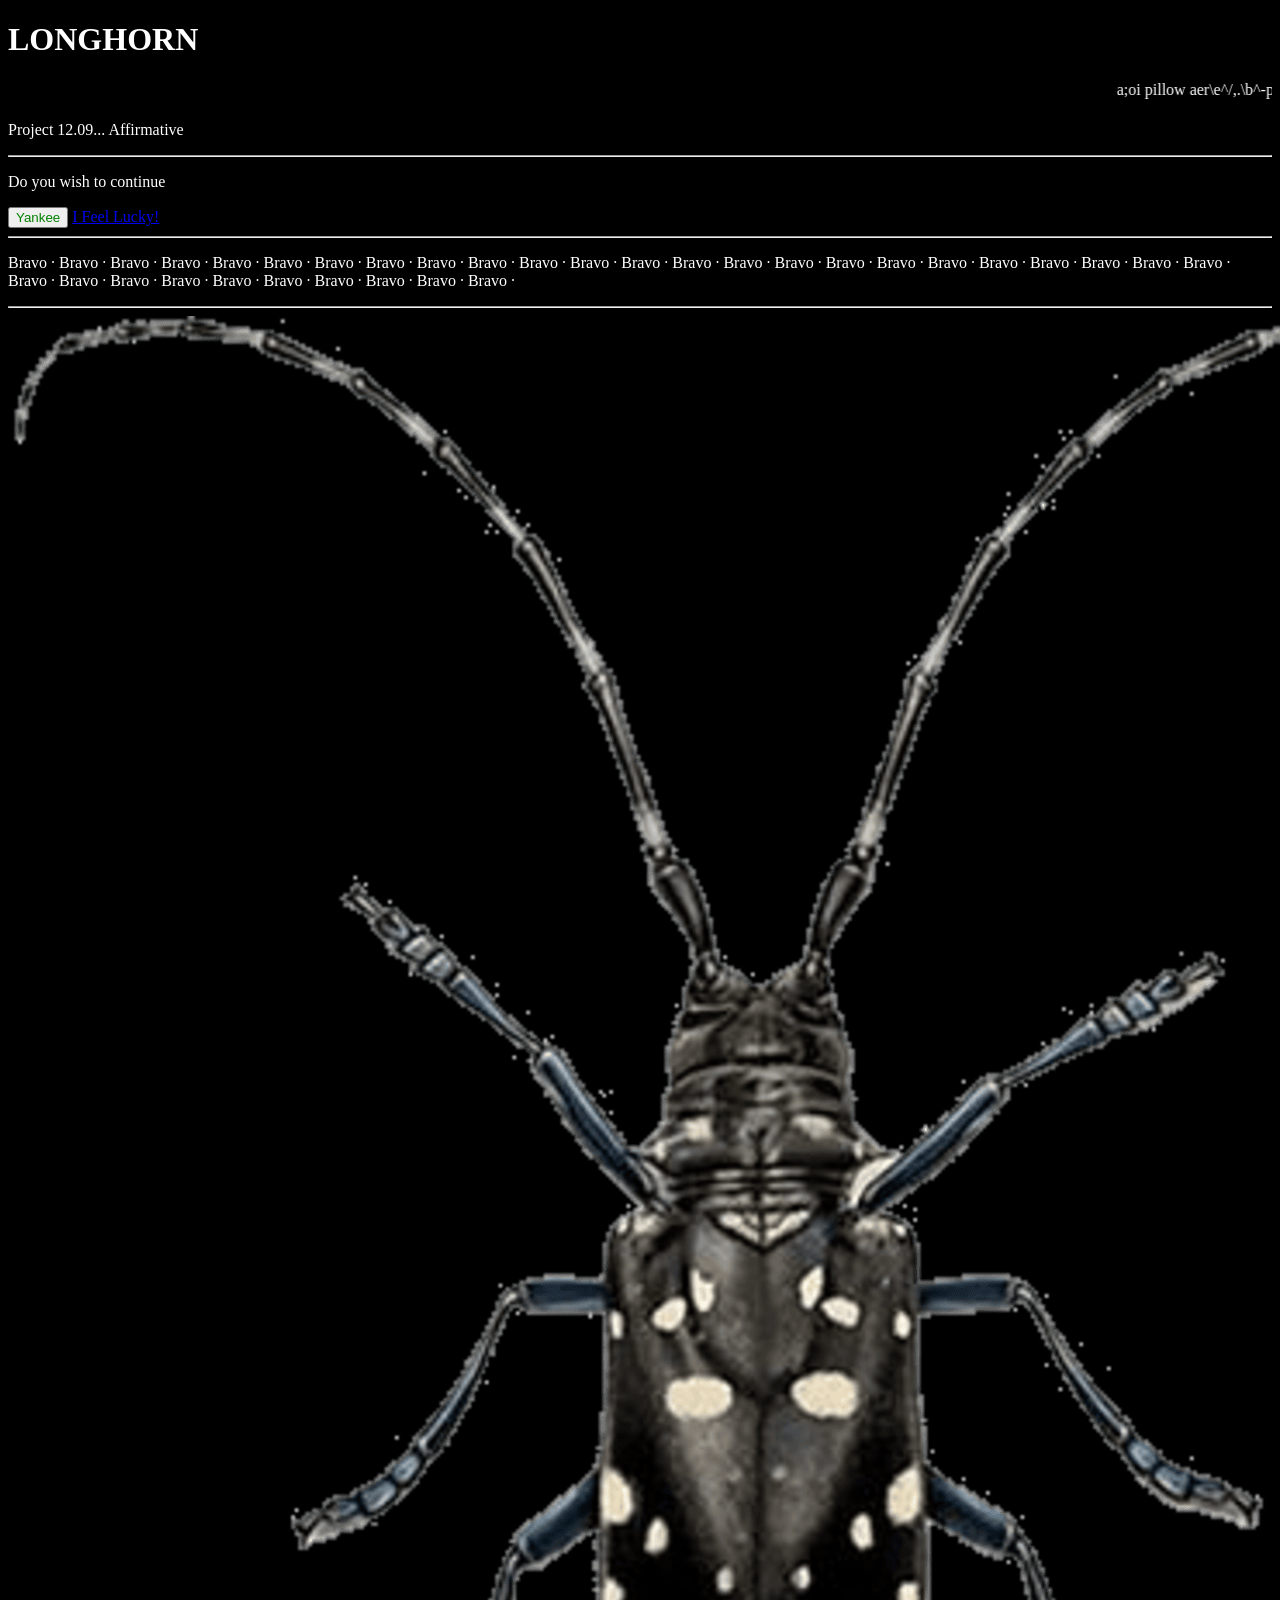
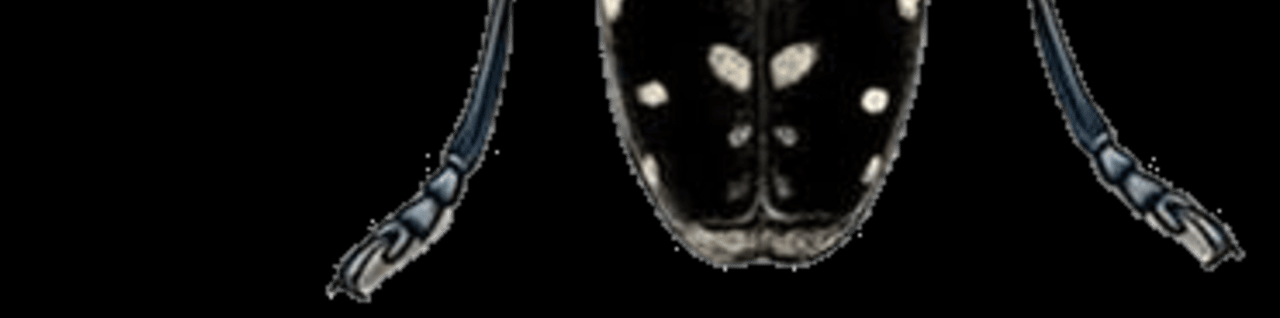
<file: index.html>
<!DOCTYPE HTML>
 
<HTML>
    <head>
         <meta charset="UTF-8">
    <title>Longhorn 12.09</title>
    <link rel="stylesheet" href="lgs.css">
    <script>
  const siteName = "LONGHORN 12.09";
  const glitchChars = "¶§ϯ¥⎍⎎⍜⎍⍙⌇";

  setInterval(() => {
    if (Math.random() > 0.3) {
      let glitched = siteName.split('').map(char => {
        if (char === ' ') return ' '; 
        return Math.random() > 0.5 
          ? glitchChars[Math.floor(Math.random() * glitchChars.length)] 
          : char;
      }).join('');
      
      document.title = glitched;
    } else {
      document.title = siteName;
    }
  }, 300); 
</script>
</head>
<body style="background-color:black;">
<h1> LONGHORN </h1>
<marquee behavior="scroll" direction="left">
a;oi pillow aer\e^/,.\b^-p-

• ysd縺ｫ縺...•∴縺」蟒ｸ
縺•ｾ励⊇縺ｪ繝咲うｆ縺・〒縺ｫ縺 • @yd
縺ｵ縺研 comb「・吶・ 縺峨＞＞
•難ｽ・..-. .. -. -.. / . -. - .-. .- -. -.-. . ｽ吶・縺・ｽ難ｽ・ｽｾ吶・縺峨＞・難ｽ・
ｽ吶・縺峨@・      吶ｽ・     ◎縺ｵ縺・ｼ・
撰ｼ・ Calendar • Tools • X•
It is a strange • It is a strange • It is a strange
• It is a detective • Carp • Medical
= • It is a mysterious • It is a strange • It is a strange • Carp • It is a mysterious • It is a strange • Carp • Lug
• It is a strange • Carp • Lug • Carp
h .-.. --- -. --. / .--. .- - .... 縺斐△縺仕••ｽ••縺
• ｽ     吶ｽ••••←
• 帙=••ｼ帙≠     ・ 医 $ 縺ゑｽ茨ｽ吶・難ｽ••  ◆• ｷ縺••∞vb荳咲｣｣
ｯ縺ｯ縺ｧ險€縺 • qwq縺ｭ繝剛 • 縺B
縺ｵ臥ttt     g荳肴ｩ蟆thvksd繧沈kds The wig
is a garland of stags and
</marquee>
<p> Project 12.09... Affirmative </p>
<hr>
<p> Do you wish to continue </p>
<button type="button" onclick="document.getElementById('audioPlayer').play()">
  Yankee
</button>

<audio id="audioPlayer" src="ekh.mp3" preload="auto"></audio>
<a href='onebug.html'>I Feel Lucky!</a>
<br>
<hr>
<p> Bravo ∙ Bravo ∙ Bravo ∙ Bravo ∙ Bravo ∙ Bravo ∙ Bravo ∙ Bravo ∙ Bravo ∙ Bravo ∙ Bravo ∙ Bravo ∙ Bravo ∙ Bravo ∙ Bravo ∙ Bravo ∙ Bravo ∙ Bravo ∙ Bravo ∙ Bravo ∙ Bravo ∙ Bravo ∙ Bravo ∙ Bravo ∙ Bravo ∙ Bravo ∙ Bravo ∙ Bravo ∙ Bravo ∙ Bravo ∙ Bravo ∙ Bravo ∙ Bravo ∙ Bravo ∙ </p>
<hr>
<img src="longyhorn.png" alt="...">
</body>
</HTML>
</file>
<file: lgs.css>
h1 {
font-family: 'Times New Roman', Times, serif;
  color: white;
}

p {
  color: white;
}

button {
  color: green;
}

marquee {
  color: white;
}
</file>
